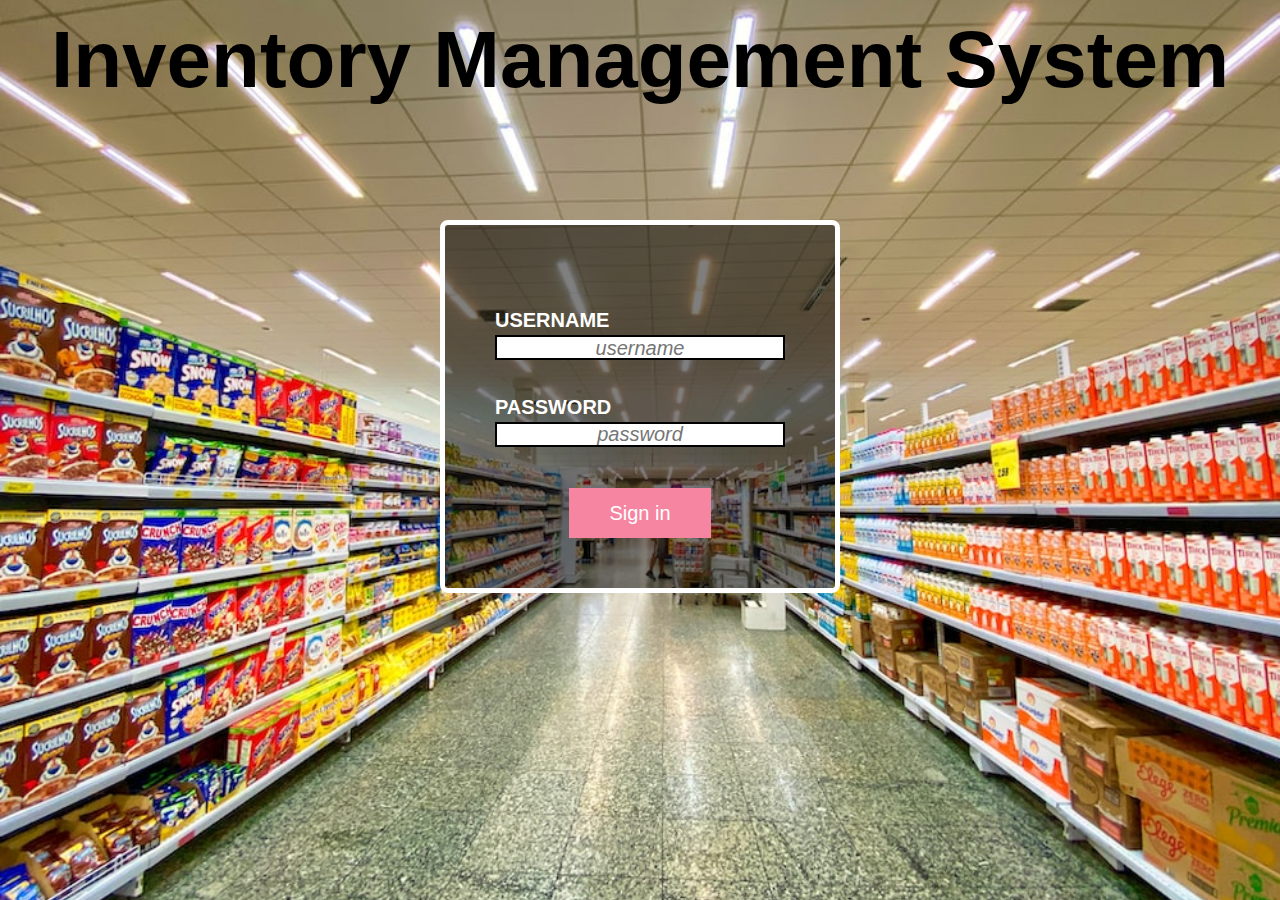
<file: index.html>
<!DOCTYPE html>
<html lang="en">
<head>
    <meta charset="UTF-8">
    <meta name="viewport" content="width=1.0", initial-scale=1.0">
    <title> LOG IN </title>

     <link rel="stylesheet" type="text/css" href="css/login.css">
     
</head>
<body id="loginBody"> 
       <div class="container">
           <div class="loginHeader">
              <h1> Inventory Management System </h1>
           </div>
        <div class="loginBody">
            <form action="">
                <div class="loginInputsContainer">
                    <label for="">Username</label>
                    <input placeholder="username" type="text"/>
                </div>
                <div class="loginInputsContainer">
                    <label for="">Password</label>
                    <input placeholder="password" type="password"/>
                </div>
                <div class="loginButtonContainer">
                    <button>Sign in</button>
                </div>
            </form>
        </div>

       </div>


</body>
</html>
</file>
<file: css/login.css>
*,*::before,*::after{box-sizing:border-box}body,h1,h2,h3,h4,p,figure,blockquote,dl,dd{margin:0}ul[role="list"],ol[role="list"]{list-style:none}html:focus-within{scroll-behavior:smooth}body{min-height:100vh;text-rendering:optimizeSpeed;line-height:1.5}a:not([class]){text-decoration-skip-ink:auto}img,picture{max-width:100%;display:block}input,button,textarea,select{font:inherit}@media(prefers-reduced-motion:reduce){html:focus-within{scroll-behavior:auto}*,*::before,*::after{animation-duration:.01ms !important;animation-iteration-count:1 !important;transition-duration:.01ms !important;scroll-behavior:auto !important}}
body#loginBody{
   background: url('../images/back-2.png') no-repeat center center  fixed;
   background-size: cover;
   
}  
body{
   font-family: arial;
}
div.loginHeader{
    margin-bottom: 100px;
}
div.loginHeader{
    text-align: center;
}
div.loginHeader h1{
    font-size: 80px;
    color: black ;
    padding: 0px;
    margin: 0px;
   
}

div.loginBody form{
    margin:0 auto;
    width: 400px;
    background: rgba(0,0,0,.5) ;
    padding: 50px;
    border: 5px solid #fff;
    border-radius: 8px;
}
div.loginInputsContainer{
    margin-top: 30px;
}
div.loginInputsContainer label{
    display: block;
    text-transform: uppercase;
    font-size:20px;
    font-weight: bold;
    color: #fff;
}
div.loginInputsContainer input{
     height: 25px;
     width: 100% ;
     border: 2px solid ;
     font-size: 20px;
     padding: 5px;
     text-align: center;
     font-style: italic;
}
div.loginButtonContainer{
    margin-top: 40px;
    text-align: center;
}

div.loginButtonContainer button{
    font-size: 20px;
     padding: 10px 40px;
     background: #f685a2;
     border:none;
     color:#fff;
}

div.header{
    width:100%;
    background: #c6e0e6;
    padding: 8px 0px;
    text-align: right;
}
div.header a{
    font-size: 20px;
    padding:5px 10px;
    text-decoration: none;
    border:2px solid transparent;
    border-bottom: 2px solid blue;
}
div.header a:hover{
	border-radius: ;
	border: 2px solid blue;
}
div.banner{
    background: url('../images/banner.jpg') no-repeat center center  fixed;
    background-size: cover;
    padding-top: 100px;
    padding-bottom: 100px;
    height: 80vh;
}
div.homepageContainer{
    width: 100%;
    max-width: 1000px;
   /* height:70vh;*/
    margin: 0 auto;
}
div.bannerHeader h1{
    font-size:100px;
    color:#090103;
    line-height: 100%;
    text-align: center;
}
div.bannerHeader p{
    font-size: 40px;
    color:white;
    text-transform: uppercase;
    line-height: 100%;
    text-align: center;
    margin-top: 20px;
}
p.bannerTagline{
    margin-top: 20px;
    font-size: 25px;
    color:rgb(239, 243, 243);
    text-align: center;
    font-weight: bold ;
    
}
div.bannerIcons{
    margin-top: 150px;
    text-align: center;
}
div.bannerIcons a{
    font-size: 23px;
    margin-left: 40px;
    padding: 7px 15px;
    background: white;
    border-radius: 50%;
    width: 50px;
    height: 50px;
    display:inline-block;
}
div.bannerIcons a:first-child{
    margin-left: 0px;
}
div.bannerIcons a:hover{
    color:blue;
    font-size: 25px;
    background: #FFF;
    transition: .5s all;
}
div.homepageFeatures{
    display: flex;
    flex-direction:row;
    padding: 50px 0px;
}
div.homepageFeature{
    padding:10px 20px;
    text-align: center;
    width: 33.3%;
}
div.homepageFeature:hover{
    border-top: 2px solid #f8a4b9;
    border-bottom: 2px solid #f8a4b9;
    transition-duration: 0.5s all;
}
div.homepageFeature span.featureIcon{
    height:80px;
    width:80px;
    display: inline-block;
    font-size: 50px;
    background: #f685a1;
    color: #FFF;
    padding-top: 5px;
    border-radius: 50%;
    margin-bottom: 10px;
}
 div.homepageFeature h3.featureTittle{
    margin-bottom: 20px;
    font-size: 25px;
}
div.homepageFeature p.featureDescription{
    color:#848484;
    font-size: 20px;
    align-self:center;
}
div.homepageNotified{
    background: #e3e3e3;
    padding: 50px 0px;
}
div.homepageNotifiedContainer{
    display: flex;
    flex-direction: row;
}
div.emailform h3{
    font-size: 25px;
}
div.emailform{
    width: 40%;
    display: flex;
    flex-direction: row;
}
div.video{
    width:60%;
    text-align: center;
    margin-left: 150px;
} 

div.homepageNotified h3{
    margin-bottom: 10px;
}
div.homepageNotified p{
    color:#848484;
    line-height: 150%;
    margin-bottom: 15px;
}
div.formContainer{
    width:50%;
    position:relative;
}
div.formContainer input{
    width:180%;
    padding: 10px 10px;
    border-radius: 15px;
    border: none;
}
div.formContainer input :focus{
    outline: none
}
div.formContainer button{
    position:absolute;
    right:-150px;
    top:0;
    height: 100%;
    font-size: 20px;
    padding: 0px 10px;
    background: #f685a1;
    border: none;
    color: #fff;
    border-top-right-radius: 15px;
    border-bottom-right-radius: 15px;
    text-align: center;
}
.iframe{
    width:90%;
    height:100%;
}
div.socials{
    margin-top: -2%;
    text-align: center;
    padding: 70px 0 40px 0px;
}
h3.socialHeader{
    font-size: 30px;
 }
p.socialText{
    margin-top: 20px;
    margin-bottom: 25px;
    color: #848484;
    font-size: 20px;
  }
  div.socialIconsContainer a{
    font-size: 23px;
    height:50px;
    width:50px;
    display: inline-block;
    padding-top: 7px;
    background: #d4d4d4;
    border-radius: 50%;
    margin-left: 20px;
}
div.socialIconsComtainer a:hover{
    background: #f8a4b9;
    transition: 0.3s all;
}
div.footer{
    background: #e3e3e3;
    padding-top: 50px;
    padding-bottom: 50px;
    text-align: center;
 }
 div.footer a{
    color: #848484;  
    margin-left: 30px;
    text-decoration: none;
    margin-top: 2000px;
 }
 div.footer a:hover{
     font-weight: bold;
     color:blue;
     transition: 0.5s all;
 }
</file>
